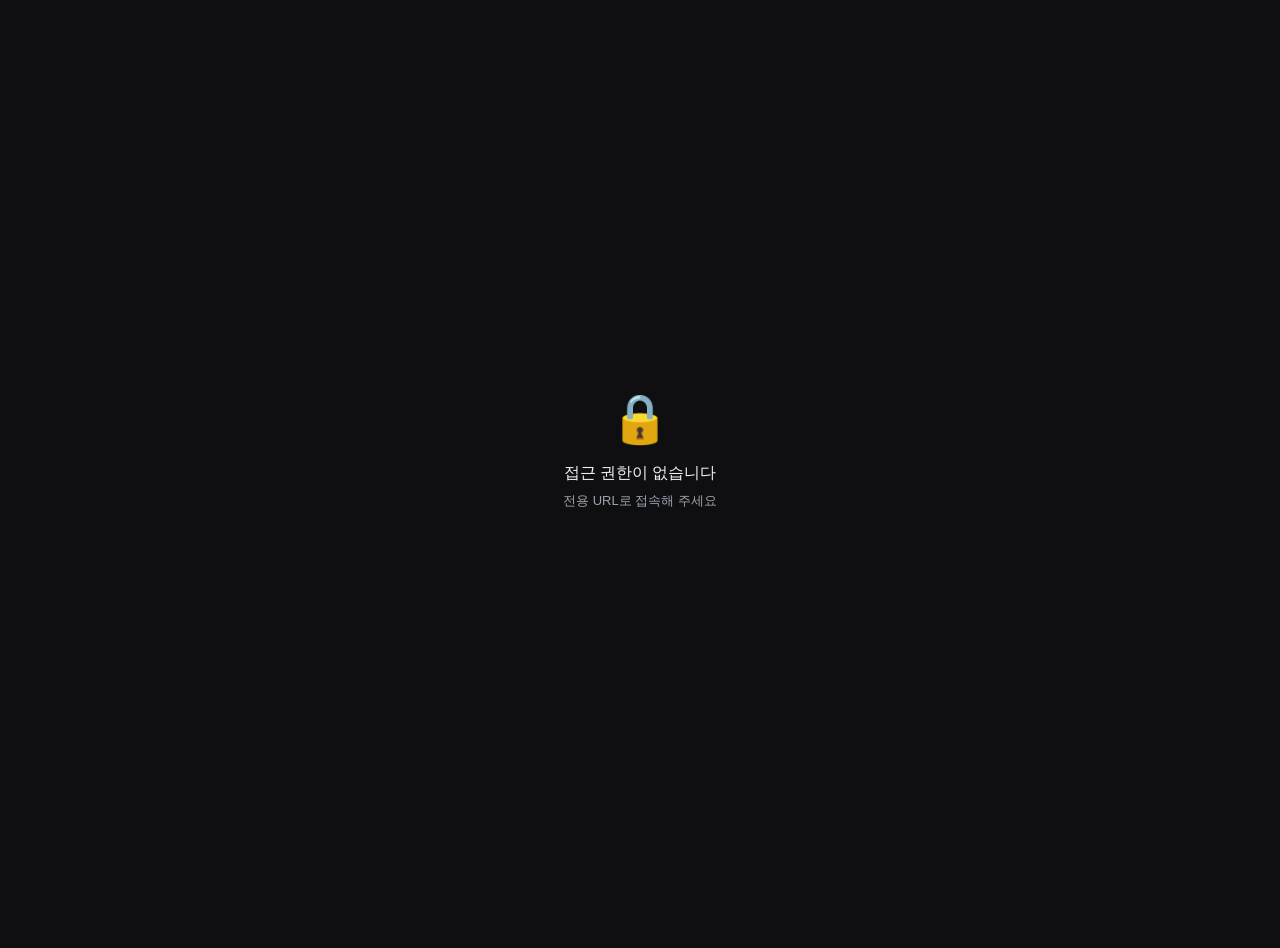
<file: docs/index.html>
<!DOCTYPE html>
<html lang="ko">
<head>
<meta charset="UTF-8">
<meta name="viewport" content="width=device-width, initial-scale=1.0, maximum-scale=1.0">
<title>Newsletter Admin</title>
<style>
  :root {
    --bg: #0f0f11;
    --card: #1a1a1f;
    --card2: #141418;
    --border: #2a2a32;
    --accent: #6366f1;
    --accent2: #818cf8;
    --green: #22c55e;
    --red: #ef4444;
    --yellow: #f59e0b;
    --text: #f1f1f3;
    --sub: #9ca3af;
  }
  * { box-sizing: border-box; margin: 0; padding: 0; }
  body {
    background: var(--bg);
    color: var(--text);
    font-family: -apple-system, BlinkMacSystemFont, 'Segoe UI', sans-serif;
    min-height: 100vh;
    padding-bottom: 48px;
  }

  /* Header */
  .header {
    background: linear-gradient(135deg, #1e1b4b 0%, #312e81 100%);
    padding: 24px 20px 20px;
    border-bottom: 1px solid #3730a3;
  }
  .header-top { display: flex; align-items: center; justify-content: space-between; margin-bottom: 4px; }
  .header h1  { font-size: 20px; font-weight: 800; letter-spacing: -0.3px; }
  .header-sub { font-size: 12px; color: #a5b4fc; }
  .status-pill {
    display: inline-flex; align-items: center; gap: 5px;
    background: rgba(255,255,255,0.08); border-radius: 20px;
    padding: 4px 10px; font-size: 11px; color: #c7d2fe;
  }
  .dot { width: 7px; height: 7px; border-radius: 50%; flex-shrink: 0; }
  .dot.green { background: var(--green); box-shadow: 0 0 6px var(--green); }
  .dot.gray  { background: var(--sub); }
  .dot.pulse { animation: pulse 1.5s infinite; }
  @keyframes pulse { 0%,100%{opacity:1} 50%{opacity:0.4} }

  .container { padding: 16px; max-width: 480px; margin: 0 auto; }

  /* Card */
  .card {
    background: var(--card);
    border: 1px solid var(--border);
    border-radius: 16px;
    padding: 18px;
    margin-bottom: 12px;
  }
  .card-title {
    font-size: 11px; font-weight: 700; color: var(--sub);
    text-transform: uppercase; letter-spacing: 0.8px;
    margin-bottom: 16px;
  }

  /* Run Button */
  .run-btn {
    width: 100%; padding: 16px;
    background: linear-gradient(135deg, #6366f1, #8b5cf6);
    color: #fff; font-size: 16px; font-weight: 800;
    border: none; border-radius: 14px; cursor: pointer;
    display: flex; align-items: center; justify-content: center; gap: 8px;
    transition: all 0.2s; letter-spacing: -0.2px;
    margin-bottom: 12px;
    -webkit-tap-highlight-color: transparent;
  }
  .run-btn:active  { transform: scale(0.97); opacity: 0.9; }
  .run-btn:disabled { opacity: 0.5; cursor: not-allowed; }
  .run-btn.running { background: linear-gradient(135deg, #374151, #4b5563); }

  /* Last Run Card */
  .last-run {
    display: flex; align-items: center; justify-content: space-between;
    background: rgba(99,102,241,0.07);
    border: 1px solid rgba(99,102,241,0.2);
    border-radius: 12px; padding: 14px 16px; margin-bottom: 12px;
  }
  .last-run-left { display: flex; align-items: center; gap: 10px; }
  .last-run-icon  { font-size: 24px; }
  .last-run-label { font-size: 11px; color: var(--sub); margin-bottom: 2px; }
  .last-run-time  { font-size: 14px; font-weight: 700; }
  .last-run-badge { font-size: 11px; font-weight: 700; padding: 4px 10px; border-radius: 20px; }
  .badge-success { background: rgba(34,197,94,0.15);  color: var(--green); }
  .badge-fail    { background: rgba(239,68,68,0.15);   color: var(--red);   }
  .badge-running { background: rgba(245,158,11,0.15);  color: var(--yellow); }

  /* Text */
  .setting-label { font-size: 13px; font-weight: 600; margin-bottom: 2px; }
  .setting-desc  { font-size: 11px; color: var(--sub); }

  /* Toggle */
  .toggle { position: relative; width: 48px; height: 26px; flex-shrink: 0; }
  .toggle input { opacity: 0; width: 0; height: 0; }
  .slider { position: absolute; cursor: pointer; inset: 0; background: #374151; border-radius: 26px; transition: .3s; }
  .slider:before {
    content: ""; position: absolute;
    height: 20px; width: 20px; left: 3px; bottom: 3px;
    background: white; border-radius: 50%; transition: .3s;
  }
  input:checked + .slider { background: var(--accent); }
  input:checked + .slider:before { transform: translateX(22px); }

  /* Input */
  .text-input {
    background: #0f0f11; border: 1px solid var(--border);
    color: var(--text); border-radius: 10px; padding: 10px 14px;
    font-size: 13px; outline: none; transition: border-color 0.2s;
    width: 100%;
  }
  .text-input:focus { border-color: var(--accent); }
  .input-row { display: flex; gap: 8px; align-items: center; }
  .btn {
    padding: 10px 16px; background: var(--accent); color: white;
    border: none; border-radius: 10px; font-size: 13px; font-weight: 700;
    cursor: pointer; flex-shrink: 0; transition: all 0.2s;
    white-space: nowrap;
  }
  .btn:active { transform: scale(0.95); }
  .btn.secondary {
    background: rgba(99,102,241,0.12); color: var(--accent2);
    border: 1px solid rgba(99,102,241,0.3);
  }
  .btn.danger {
    background: rgba(239,68,68,0.1); color: var(--red);
    border: 1px solid rgba(239,68,68,0.25);
  }

  /* Stepper */
  .stepper { display: flex; align-items: center; }
  .step-btn {
    width: 32px; height: 32px; background: #2a2a32;
    border: none; color: white; font-size: 18px;
    cursor: pointer; display: flex; align-items: center; justify-content: center;
  }
  .step-btn:first-child { border-radius: 8px 0 0 8px; }
  .step-btn:last-child  { border-radius: 0 8px 8px 0; }
  .step-btn:active { background: var(--accent); }
  .step-val {
    width: 44px; text-align: center; background: #1a1a1f;
    border: none; border-top: 1px solid var(--border); border-bottom: 1px solid var(--border);
    color: white; font-size: 14px; font-weight: 700; padding: 6px 0;
  }

  /* Tag chip */
  .chip {
    display: inline-flex; align-items: center; gap: 6px;
    background: #0f0f11; border: 1px solid var(--border);
    border-radius: 8px; padding: 7px 10px 7px 12px;
    font-size: 12px; font-weight: 600;
  }
  .chip.primary { border-color: rgba(99,102,241,0.4); }
  .chip-remove {
    width: 20px; height: 20px; background: rgba(239,68,68,0.1);
    border: 1px solid rgba(239,68,68,0.25); color: var(--red);
    border-radius: 5px; cursor: pointer; font-size: 12px;
    display: flex; align-items: center; justify-content: center;
    flex-shrink: 0; transition: all 0.2s;
  }
  .chip-remove:active { background: rgba(239,68,68,0.3); }
  .chips-row { display: flex; flex-wrap: wrap; gap: 6px; }

  /* SET Card */
  .set-card {
    background: var(--card2);
    border: 1px solid var(--border);
    border-radius: 14px;
    margin-bottom: 10px;
    overflow: hidden;
  }
  .set-header {
    display: flex; align-items: center; gap: 8px;
    padding: 12px 14px;
    background: rgba(99,102,241,0.06);
    border-bottom: 1px solid var(--border);
  }
  .set-num { font-size: 12px; font-weight: 800; color: var(--accent2); flex-shrink: 0; }
  .set-name-input {
    flex: 1 !important; width: auto !important;
    padding: 5px 10px !important; font-size: 12px !important;
    border-radius: 7px !important;
  }
  .set-row {
    display: flex; align-items: center; justify-content: space-between;
    padding: 12px 14px; border-bottom: 1px solid var(--border);
  }
  .set-section {
    padding: 12px 14px; border-bottom: 1px solid var(--border);
  }
  .set-section-label {
    font-size: 10px; font-weight: 700; color: var(--sub);
    text-transform: uppercase; letter-spacing: 0.7px; margin-bottom: 8px;
  }
  .set-account {
    background: #0f0f11; border: 1px solid var(--border);
    border-radius: 10px; padding: 10px 14px;
  }
  .set-account-addr { font-size: 13px; font-weight: 600; margin-bottom: 3px; }
  .set-account-pass { font-size: 10px; color: var(--sub); letter-spacing: 2px; }

  /* Add SET Form */
  .add-set-form {
    background: var(--card2);
    border: 1px dashed rgba(99,102,241,0.35);
    border-radius: 14px; padding: 16px; margin-bottom: 10px;
    display: flex; flex-direction: column; gap: 10px;
  }
  .add-set-form.hidden { display: none !important; }
  .add-set-btn {
    width: 100%; padding: 14px;
    background: rgba(99,102,241,0.08);
    border: 1px dashed rgba(99,102,241,0.35);
    border-radius: 14px; cursor: pointer;
    color: var(--accent2); font-size: 14px; font-weight: 700;
    display: flex; align-items: center; justify-content: center; gap: 8px;
    transition: all 0.2s; margin-bottom: 10px;
  }
  .add-set-btn:active { background: rgba(99,102,241,0.15); }

  /* Logs */
  .log-item {
    display: flex; align-items: center; gap: 10px;
    padding: 10px 0; border-bottom: 1px solid var(--border);
  }
  .log-item:last-child { border-bottom: none; }
  .log-icon  { font-size: 16px; flex-shrink: 0; }
  .log-time  { font-size: 12px; font-weight: 600; flex: 1; }
  .log-dur   { font-size: 11px; color: var(--sub); }
  .log-status { font-size: 11px; font-weight: 700; padding: 3px 8px; border-radius: 10px; flex-shrink: 0; }

  /* Toast */
  .toast {
    position: fixed; bottom: 24px; left: 50%;
    transform: translateX(-50%) translateY(80px);
    background: #1f2937; color: #f9fafb;
    padding: 12px 20px; border-radius: 50px;
    font-size: 13px; font-weight: 600;
    box-shadow: 0 8px 32px rgba(0,0,0,0.4);
    transition: transform 0.3s cubic-bezier(0.34,1.56,0.64,1);
    z-index: 1000; white-space: nowrap;
  }
  .toast.show    { transform: translateX(-50%) translateY(0); }
  .toast.success { border-left: 3px solid var(--green); }
  .toast.error   { border-left: 3px solid var(--red); }
  .toast.info    { border-left: 3px solid var(--accent); }
</style>
</head>
<body>

<!-- Header -->
<div class="header">
  <div class="header-top">
    <div>
      <h1>📋 Newsletter Admin</h1>
      <div class="header-sub">studioditto-ctrl/daily-automation</div>
    </div>
    <div class="status-pill">
      <div class="dot green pulse" id="statusDot"></div>
      <span id="statusText">로딩 중…</span>
    </div>
  </div>
</div>

<div class="container">

  <!-- Last Run -->
  <div class="last-run">
    <div class="last-run-left">
      <div class="last-run-icon" id="lastRunIcon">⏳</div>
      <div>
        <div class="last-run-label">마지막 실행</div>
        <div class="last-run-time" id="lastRunTime">불러오는 중…</div>
      </div>
    </div>
    <div class="last-run-badge badge-running" id="lastRunBadge">–</div>
  </div>

  <!-- Run Now -->
  <button type="button" class="run-btn" id="runBtn" onclick="runNow()">
    <span>▶</span> 지금 바로 실행
  </button>

  <!-- 📬 이메일 SET -->
  <div class="card">
    <div class="card-title">📬 이메일 SET 관리</div>
    <div style="font-size:11px;color:var(--sub);margin-bottom:14px;">각 SET마다 발송 시간·분석 계정·수신자를 독립적으로 설정합니다</div>
    <div id="emailSetsContainer"></div>

    <!-- + SET 추가 버튼 -->
    <button type="button" class="add-set-btn" id="addSetBtn" onclick="toggleAddSetForm()">
      + SET 추가
    </button>

    <!-- SET 추가 폼 -->
    <div class="add-set-form hidden" id="addSetForm">
      <div style="font-size:12px;font-weight:700;color:var(--accent2);">새 SET 등록</div>
      <input class="text-input" id="newSetName"   type="text"     placeholder="SET 이름 (예: 뉴스레터)" />
      <input class="text-input" id="newGmailAddr" type="email"    placeholder="분석할 Gmail 주소" />
      <input class="text-input" id="newGmailPass" type="password" placeholder="앱 비밀번호 (16자리)" />
      <input class="text-input" id="newRecipient" type="email"    placeholder="수신자 이메일" />
      <div class="input-row">
        <button type="button" class="btn secondary" style="flex:1;" onclick="toggleAddSetForm()">취소</button>
        <button type="button" class="btn"           style="flex:1;" onclick="addEmailSet()">SET 추가</button>
      </div>
    </div>
  </div>

  <!-- 📊 최근 실행 기록 -->
  <div class="card">
    <div class="card-title">📊 최근 실행 기록</div>
    <div id="logList">
      <div style="text-align:center;padding:20px;color:var(--sub);font-size:13px;">불러오는 중…</div>
    </div>
  </div>

  <!-- ℹ️ 정보 -->
  <div class="card" style="border-color:rgba(99,102,241,0.3);">
    <div class="card-title">ℹ️ 정보</div>
    <div style="display:flex;align-items:center;justify-content:space-between;padding:10px 0;border-bottom:1px solid var(--border);">
      <span class="setting-label">리포지토리</span>
      <span style="font-size:11px;color:var(--accent2);">studioditto-ctrl/daily-automation</span>
    </div>
    <div style="display:flex;align-items:center;justify-content:space-between;padding:10px 0;">
      <span class="setting-label">어드민 URL</span>
      <button type="button" class="btn secondary" style="padding:6px 12px;font-size:11px;"
        onclick="navigator.clipboard.writeText(location.href).then(()=>showToast('URL 복사됨 ✓','success'))">📋 복사</button>
    </div>
  </div>

</div>
<div class="toast" id="toast"></div>

<script>
const OWNER    = 'studioditto-ctrl';
const REPO     = 'daily-automation';
const WORKFLOW = 'daily-digest.yml';
const API      = 'https://api.github.com';

// ── 토큰 자동 저장 ─────────────────────────────────────────────
(function() {
  const t = new URLSearchParams(window.location.search).get('token');
  if (t && t.startsWith('gh')) {
    localStorage.setItem('gh_pat', t);
    window.history.replaceState({}, '', window.location.pathname);
  }
})();

let pat    = localStorage.getItem('gh_pat') || '';
let config = {};

window.onload = () => {
  if (!pat) {
    document.body.innerHTML = '<div style="display:flex;align-items:center;justify-content:center;height:100vh;background:#0f0f11;color:#9ca3af;font-family:sans-serif;text-align:center;padding:20px;"><div><div style="font-size:48px;margin-bottom:16px;">🔒</div><div style="font-size:16px;color:#f1f1f3;margin-bottom:8px;">접근 권한이 없습니다</div><div style="font-size:13px;">전용 URL로 접속해 주세요</div></div></div>';
    return;
  }
  init();
};

async function init() {
  await Promise.all([loadConfig(), loadRuns()]);
}

// ── GitHub API ─────────────────────────────────────────────────
async function ghFetch(path, opts = {}) {
  const res = await fetch(`${API}${path}`, {
    ...opts,
    headers: {
      'Authorization': `token ${pat}`,
      'Accept': 'application/vnd.github.v3+json',
      'Content-Type': 'application/json',
      ...(opts.headers || {}),
    },
  });
  const text = await res.text();
  if (!res.ok) throw new Error(`GitHub API ${res.status}: ${text}`);
  return text ? JSON.parse(text) : null;
}

// ── Config ─────────────────────────────────────────────────────
async function loadConfig() {
  try {
    const data = await ghFetch(`/repos/${OWNER}/${REPO}/contents/config.json`);
    config = JSON.parse(atob(data.content.replace(/\n/g, '')));
    config._sha = data.sha;
    const sets = config.email_sets || [];
    updateStatusPill(sets.filter(s => s.enabled !== false).length);
    renderEmailSets(sets);
  } catch(e) {
    showToast('설정 로드 실패: ' + e.message, 'error');
  }
}

async function saveConfig(updates) {
  const prev = { ...config };
  try {
    config = { ...config, ...updates };
    const sha  = config._sha;
    const body = { ...config };
    delete body._sha;
    const res = await ghFetch(`/repos/${OWNER}/${REPO}/contents/config.json`, {
      method: 'PUT',
      body: JSON.stringify({
        message: '⚙️ config update via admin',
        content: btoa(unescape(encodeURIComponent(JSON.stringify(body, null, 2) + '\n'))),
        sha,
      }),
    });
    config._sha = res.content.sha;
    return true;
  } catch(e) {
    config = prev;
    showToast('저장 실패: ' + e.message, 'error');
    return false;
  }
}

// ── Status Pill ────────────────────────────────────────────────
function updateStatusPill(activeCount) {
  const dot    = document.getElementById('statusDot');
  const stText = document.getElementById('statusText');
  if (activeCount > 0) { dot.className = 'dot green pulse'; stText.textContent = `${activeCount}개 활성`; }
  else                 { dot.className = 'dot gray';        stText.textContent = '비활성'; }
}

// ── SET 렌더링 ─────────────────────────────────────────────────
function renderEmailSets(sets) {
  const el = document.getElementById('emailSetsContainer');
  if (!sets || sets.length === 0) {
    el.innerHTML = '<div style="text-align:center;padding:16px;color:var(--sub);font-size:12px;margin-bottom:10px;">등록된 SET이 없습니다</div>';
    return;
  }
  el.innerHTML = sets.map((s, i) => {
    const schedTimes  = s.schedule_times || ['09:00'];
    const schedChips  = schedTimes.map((t, ti) => `
      <div class="chip primary">🕐 ${t}
        <button type="button" class="chip-remove" onclick="removeScheduleTimeFromSet(${i},${ti})">✕</button>
      </div>`).join('');
    const recipChips  = (s.recipients || []).map((r, j) => `
      <div class="chip ${j === 0 ? 'primary' : ''}">
        ${r}
        <button type="button" class="chip-remove" onclick="removeRecipientFromSet(${i},${j})">✕</button>
      </div>`).join('') || '<span style="font-size:12px;color:var(--sub);">수신자 없음</span>';

    return `
    <div class="set-card">
      <div class="set-header">
        <span class="set-num">SET ${i + 1}</span>
        <input type="text" class="text-input set-name-input" id="set-name-${i}"
          value="${(s.name || '').replace(/"/g, '&quot;')}" placeholder="SET 이름 (선택)" />
        <button type="button" class="btn danger" style="padding:5px 10px;font-size:11px;flex-shrink:0;"
          onclick="removeEmailSet(${i})">삭제</button>
      </div>
      <div class="set-body">

        <!-- 서비스 활성화 -->
        <div class="set-row">
          <div class="setting-label" style="font-size:12px;">서비스 활성화</div>
          <label class="toggle">
            <input type="checkbox" id="set-enabled-${i}" ${s.enabled !== false ? 'checked' : ''}
              onchange="toggleSetEnabled(${i})">
            <span class="slider"></span>
          </label>
        </div>

        <!-- 발송 시간 -->
        <div class="set-section">
          <div class="set-section-label">⏰ 발송 시간 <span style="text-transform:none;letter-spacing:0;font-weight:400;">(KST)</span></div>
          <div class="chips-row" id="set-sched-chips-${i}" style="margin-bottom:8px;">${schedChips}</div>
          <div class="input-row">
            <input class="text-input" id="sched-input-${i}" type="time" value="09:00" />
            <button type="button" class="btn" onclick="addScheduleTimeToSet(${i})">추가</button>
          </div>
        </div>

        <!-- 최대 분석 메일 수 -->
        <div class="set-row">
          <div>
            <div class="setting-label" style="font-size:12px;">최대 분석 메일 수</div>
            <div class="setting-desc">이 계정의 최대 개수</div>
          </div>
          <div class="stepper">
            <button type="button" class="step-btn" onclick="stepSetEmails(${i}, -5)">−</button>
            <input class="step-val" id="max-emails-${i}" value="${s.max_emails || 20}" readonly />
            <button type="button" class="step-btn" onclick="stepSetEmails(${i}, 5)">+</button>
          </div>
        </div>

        <!-- 분석 계정 -->
        <div class="set-section">
          <div class="set-section-label">📥 분석 계정</div>
          <div class="set-account">
            <div class="set-account-addr">${s.gmail_address || '(미설정)'}</div>
            <div class="set-account-pass">${s.app_password ? '●●●● ●●●● ●●●● ●●●●' : '⚠️ 앱 비밀번호 없음'}</div>
          </div>
        </div>

        <!-- 수신자 -->
        <div class="set-section">
          <div class="set-section-label">📤 수신자</div>
          <div class="chips-row" style="margin-bottom:8px;">${recipChips}</div>
          <div class="input-row">
            <input class="text-input" id="recip-input-${i}" type="email"
              placeholder="수신자 이메일 추가" style="flex:1;" />
            <button type="button" class="btn" onclick="addRecipientToSet(${i})"
              style="padding:10px 12px;">추가</button>
          </div>
        </div>

        <!-- 저장 -->
        <div style="display:flex;justify-content:flex-end;padding:12px 14px;">
          <button type="button" class="btn" onclick="saveSetDetails(${i})">변경사항 저장</button>
        </div>

      </div>
    </div>`;
  }).join('');
}

// ── 활성화 토글 (즉시 저장) ────────────────────────────────────
async function toggleSetEnabled(setIdx) {
  const sets = JSON.parse(JSON.stringify(config.email_sets || []));
  if (!sets[setIdx]) return;
  sets[setIdx].enabled = document.getElementById(`set-enabled-${setIdx}`).checked;
  const ok = await saveConfig({ email_sets: sets });
  if (ok) {
    updateStatusPill(sets.filter(s => s.enabled !== false).length);
    showToast(sets[setIdx].enabled ? '활성화됨' : '비활성화됨',
              sets[setIdx].enabled ? 'success' : 'info');
  }
}

// ── 이름 + max_emails 저장 ─────────────────────────────────────
function stepSetEmails(setIdx, delta) {
  const el = document.getElementById(`max-emails-${setIdx}`);
  el.value = Math.max(5, Math.min(50, parseInt(el.value) + delta));
}

async function saveSetDetails(setIdx) {
  const sets = JSON.parse(JSON.stringify(config.email_sets || []));
  if (!sets[setIdx]) return;
  sets[setIdx].name       = document.getElementById(`set-name-${setIdx}`).value.trim();
  sets[setIdx].max_emails = parseInt(document.getElementById(`max-emails-${setIdx}`).value);
  const ok = await saveConfig({ email_sets: sets });
  if (ok) showToast('저장 완료 ✓', 'success');
}

// ── 발송 시간 (즉시 저장) ──────────────────────────────────────
async function addScheduleTimeToSet(setIdx) {
  const val = document.getElementById(`sched-input-${setIdx}`).value;
  if (!val) return showToast('시간을 선택해주세요', 'error');
  const sets = JSON.parse(JSON.stringify(config.email_sets || []));
  if (!sets[setIdx]) return;
  const times = sets[setIdx].schedule_times || ['09:00'];
  if (times.includes(val)) return showToast('이미 등록된 시간입니다', 'error');
  sets[setIdx].schedule_times = [...times, val].sort();
  const ok = await saveConfig({ email_sets: sets });
  if (ok) { renderEmailSets(sets); showToast(`${val} KST 추가됨 ✓`, 'success'); }
}

async function removeScheduleTimeFromSet(setIdx, timeIdx) {
  const sets = JSON.parse(JSON.stringify(config.email_sets || []));
  if (!sets[setIdx]) return;
  const times = sets[setIdx].schedule_times || ['09:00'];
  if (times.length <= 1) return showToast('최소 1개의 발송 시간이 필요합니다', 'error');
  const removed = times.splice(timeIdx, 1)[0];
  sets[setIdx].schedule_times = times;
  const ok = await saveConfig({ email_sets: sets });
  if (ok) { renderEmailSets(sets); showToast(`${removed} KST 삭제됨`, 'info'); }
}

// ── 수신자 (즉시 저장) ─────────────────────────────────────────
async function addRecipientToSet(setIdx) {
  const email = document.getElementById(`recip-input-${setIdx}`).value.trim();
  if (!email || !email.includes('@')) return showToast('올바른 이메일을 입력하세요', 'error');
  const sets = JSON.parse(JSON.stringify(config.email_sets || []));
  if (!sets[setIdx]) return;
  if ((sets[setIdx].recipients || []).includes(email)) return showToast('이미 등록된 수신자입니다', 'error');
  sets[setIdx].recipients = [...(sets[setIdx].recipients || []), email];
  const ok = await saveConfig({ email_sets: sets });
  if (ok) { renderEmailSets(sets); showToast(`${email} 추가됨 ✓`, 'success'); }
}

async function removeRecipientFromSet(setIdx, recipIdx) {
  const sets = JSON.parse(JSON.stringify(config.email_sets || []));
  if (!sets[setIdx]) return;
  if ((sets[setIdx].recipients || []).length <= 1) return showToast('최소 1명의 수신자가 필요합니다', 'error');
  const removed = sets[setIdx].recipients.splice(recipIdx, 1)[0];
  const ok = await saveConfig({ email_sets: sets });
  if (ok) { renderEmailSets(sets); showToast(`${removed} 삭제됨`, 'info'); }
}

// ── SET 삭제 ───────────────────────────────────────────────────
async function removeEmailSet(idx) {
  const sets = [...(config.email_sets || [])];
  sets.splice(idx, 1);
  const ok = await saveConfig({ email_sets: sets });
  if (ok) {
    renderEmailSets(sets);
    updateStatusPill(sets.filter(s => s.enabled !== false).length);
    showToast('SET 삭제됨', 'info');
  }
}

// ── SET 추가 폼 ────────────────────────────────────────────────
function toggleAddSetForm() {
  const form = document.getElementById('addSetForm');
  const btn  = document.getElementById('addSetBtn');
  if (!form || !btn) return;
  const isHidden = form.classList.contains('hidden');
  form.classList.toggle('hidden', !isHidden);
  btn.style.display = isHidden ? 'none' : 'flex';
  if (isHidden) setTimeout(() => document.getElementById('newSetName').focus(), 50);
}

async function addEmailSet() {
  const name  = document.getElementById('newSetName').value.trim();
  const addr  = document.getElementById('newGmailAddr').value.trim();
  const pass  = document.getElementById('newGmailPass').value.trim();
  const recip = document.getElementById('newRecipient').value.trim();
  if (!addr || !addr.includes('@')) return showToast('올바른 Gmail 주소를 입력하세요', 'error');
  if (!pass || pass.length < 8)     return showToast('앱 비밀번호를 입력하세요', 'error');
  if (!recip || !recip.includes('@')) return showToast('올바른 수신자 이메일을 입력하세요', 'error');

  const sets = [...(config.email_sets || [])];
  sets.push({
    name:           name || `SET ${sets.length + 1}`,
    gmail_address:  addr,
    app_password:   pass,
    recipients:     [recip],
    enabled:        true,
    schedule_times: ['09:00'],
    max_emails:     20,
  });
  const ok = await saveConfig({ email_sets: sets });
  if (ok) {
    ['newSetName','newGmailAddr','newGmailPass','newRecipient'].forEach(id => {
      document.getElementById(id).value = '';
    });
    toggleAddSetForm();
    renderEmailSets(sets);
    updateStatusPill(sets.filter(s => s.enabled !== false).length);
    showToast('SET 추가됨 ✓', 'success');
  }
}

// ── Workflow Runs ──────────────────────────────────────────────
async function loadRuns() {
  try {
    const data = await ghFetch(`/repos/${OWNER}/${REPO}/actions/runs?per_page=8`);
    const runs  = data.workflow_runs || [];
    if (runs.length === 0) {
      document.getElementById('logList').innerHTML =
        '<div style="text-align:center;padding:16px;color:var(--sub);font-size:13px;">실행 기록 없음</div>';
      return;
    }
    const latest  = runs[0];
    const lActive = latest.status === 'in_progress' || latest.status === 'queued';
    document.getElementById('lastRunIcon').textContent =
      latest.conclusion === 'success' ? '✅' : lActive ? '🔄' : '❌';
    document.getElementById('lastRunTime').textContent = formatDate(latest.created_at);
    const badge = document.getElementById('lastRunBadge');
    if (badge) {
      badge.className = `last-run-badge ${latest.conclusion === 'success' ? 'badge-success' : lActive ? 'badge-running' : 'badge-fail'}`;
      badge.textContent =
        latest.conclusion === 'success' ? '성공'
        : latest.status === 'queued'    ? '대기중'
        : lActive                        ? '실행중' : '실패';
    }

    document.getElementById('logList').innerHTML = runs.map(run => {
      const active = run.status === 'in_progress' || run.status === 'queued';
      const icon   = run.conclusion === 'success' ? '✅' : active ? '🔄' : '❌';
      const cls    = run.conclusion === 'success' ? 'badge-success' : active ? 'badge-running' : 'badge-fail';
      const label  = run.conclusion === 'success' ? '성공'
                   : run.status === 'queued'      ? '대기중'
                   : active                        ? '실행중' : (run.conclusion || '실패');
      const dur    = run.updated_at && run.created_at
        ? Math.round((new Date(run.updated_at) - new Date(run.created_at)) / 1000) + 's' : '-';
      return `<div class="log-item">
        <div class="log-icon">${icon}</div>
        <div style="flex:1;">
          <div class="log-time">${formatDate(run.created_at)}</div>
          <div class="log-dur">${run.event === 'schedule' ? '⏰ 자동' : '▶ 수동'} · ${dur}</div>
        </div>
        <span class="log-status ${cls}">${label}</span>
      </div>`;
    }).join('');
  } catch(e) {
    document.getElementById('logList').innerHTML =
      `<div style="text-align:center;padding:16px;color:var(--red);font-size:13px;">${e.message}</div>`;
  }
}

// ── Run Now ────────────────────────────────────────────────────
async function runNow() {
  const btn = document.getElementById('runBtn');
  btn.disabled = true; btn.classList.add('running');
  btn.innerHTML = '<span class="dot pulse" style="background:#818cf8;width:10px;height:10px;"></span> 실행 중…';
  try {
    await ghFetch(`/repos/${OWNER}/${REPO}/actions/workflows/${WORKFLOW}/dispatches`, {
      method: 'POST', body: JSON.stringify({ ref: 'master' }),
    });
    showToast('실행 시작! 약 30~60초 후 메일을 확인하세요 📨', 'success');
    setTimeout(() => loadRuns(), 5000);
    setTimeout(() => loadRuns(), 30000);
  } catch(e) {
    showToast('실행 실패: ' + e.message, 'error');
  } finally {
    setTimeout(() => {
      btn.disabled = false; btn.classList.remove('running');
      btn.innerHTML = '<span>▶</span> 지금 바로 실행';
    }, 10000);
  }
}

// ── Helpers ────────────────────────────────────────────────────
function formatDate(iso) {
  if (!iso) return '-';
  const kst = new Date(new Date(iso).getTime() + 9 * 3600000);
  return `${kst.getUTCMonth()+1}월 ${kst.getUTCDate()}일 ${String(kst.getUTCHours()).padStart(2,'0')}:${String(kst.getUTCMinutes()).padStart(2,'0')}`;
}
function showToast(msg, type = 'info') {
  const t = document.getElementById('toast');
  t.textContent = msg; t.className = `toast ${type} show`;
  clearTimeout(t._timer);
  t._timer = setTimeout(() => t.classList.remove('show'), 3000);
}
</script>
</body>
</html>
</file>
